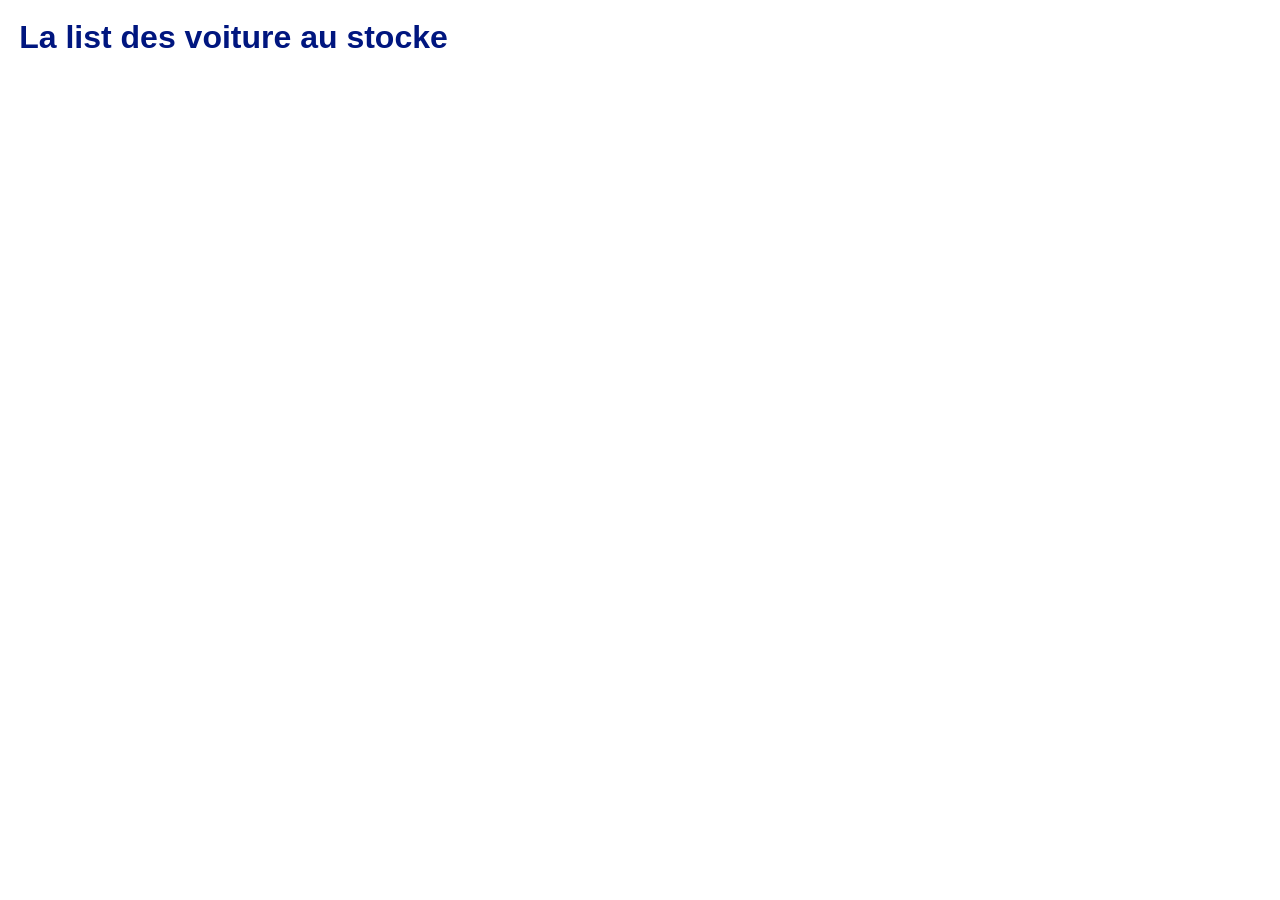
<file: crud/index.html>
<!DOCTYPE html>
<html>
  <head>
    <meta charset="utf-8">
    <meta name="viewport" content="width=device-width, initial-scale=1.0">
    <title>CARS</title>
    <link rel="stylesheet" href="style.css">
    <link href="https://fonts.googleapis.com/css?family=Droid+Sans" rel="stylesheet">
  </head>
  <body>
    <h1 class="title">La list des voiture au stocke</h1>
    <ul class="carList">
        <h2 class="stdname"></h2>
        <h3 class="stdFname"></h3>
        <h4 class="stdrollno"></h4>
        <h5 class="stddegree"></h5>
        <h6 class="stdbranch"></h6>
        <input type="hidden" name="" value="" class="stdid">
    </ul>
  
  </body>
  <script
  src="https://code.jquery.com/jquery-3.2.1.min.js"
  integrity="sha256-hwg4gsxgFZhOsEEamdOYGBf13FyQuiTwlAQgxVSNgt4="
  crossorigin="anonymous"></script>
  <script src="carapp.js"></script>
</html>
</file>
<file: crud/style.css>
*{
	box-sizing: border-box;
	margin: 0;
    padding: 0;
}

body{
font-family: 'Droid Sans', sans-serif;
font-family: 'Gill Sans', 'Gill Sans MT', Calibri, 'Trebuchet MS', sans-serif;
font-weight: 800;
}

.title{
	margin:1.2rem;
	color: rgb(0 22 127);
}

.carList{
	display:grid;
	grid-template-columns: repeat(auto-fill,minmax(300px,1fr));
	grid-gap:2rem;
	margin:1.2rem;
	/* height: 100vh; */
}

li{
	border-radius: 10px;
	padding:20px;
	list-style-type: none;
    border: 1px solid  #abafab;
	box-shadow: 10px 9px 16px 5px rgba(0, 0, 0, 0.24);
	background-color: rgb(24, 104, 141);
	/* text-shadow: 1px 1px 5px rgba(18, 53, 224, 0.43); */
	color: rgb(0 22 127);
	background: linear-gradient(
		326deg
		, rgb(114 201 234), transparent);
}

li:hover{
	transform: scale(1.1,1.1);
}

h4,h5,h6{
	font-size: 18px;
}
h6{
	margin: 0;
	margin-bottom: 15px;
}
</file>
